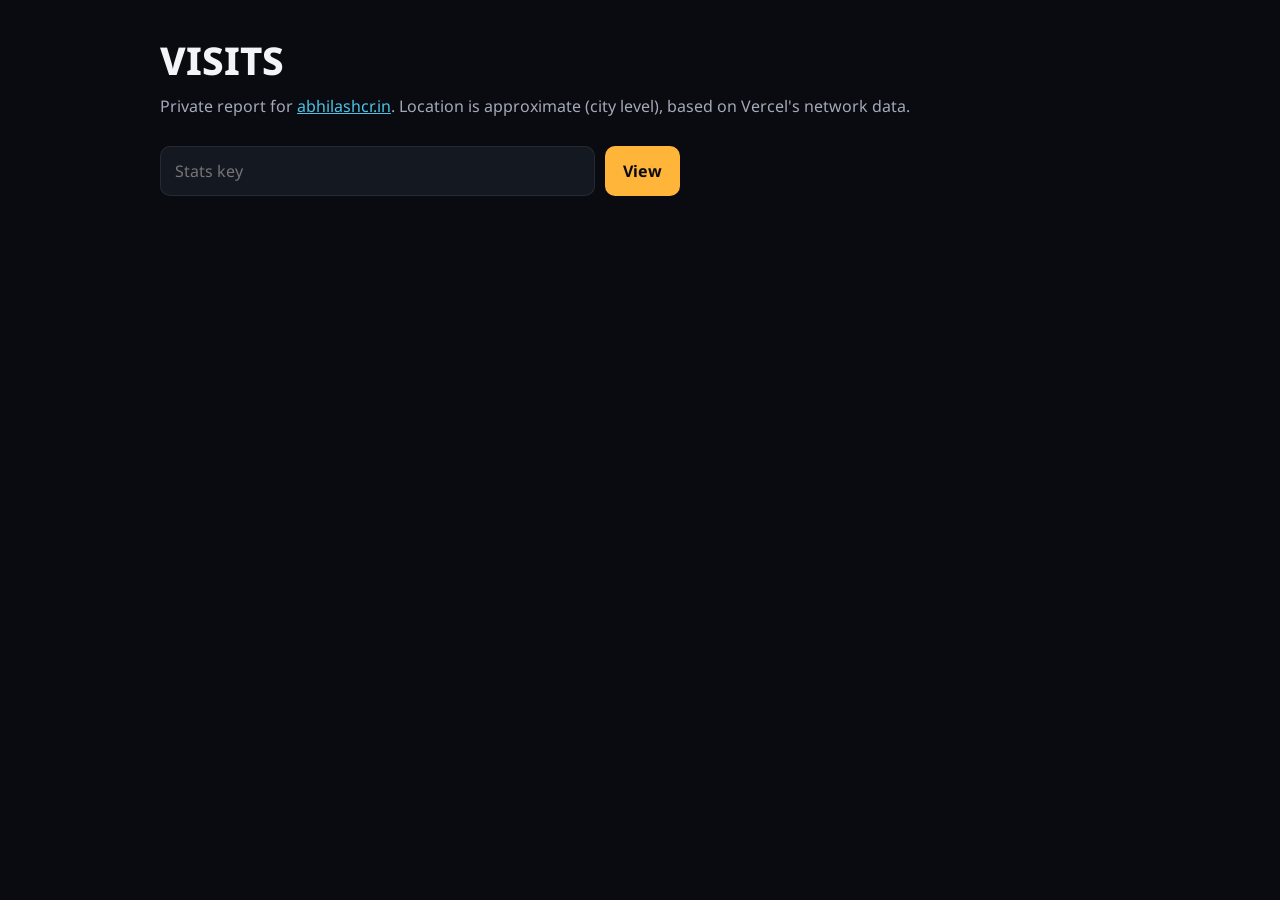
<file: stats.html>
<!DOCTYPE html>
<html lang="en">
<head>
  <meta charset="utf-8">
  <meta name="viewport" content="width=device-width, initial-scale=1, viewport-fit=cover">
  <meta name="robots" content="noindex, nofollow">
  <title>Visits — abhilashcr.in</title>
  <link rel="icon" href="assets/favicon-32.png" type="image/png" sizes="32x32">
  <link rel="preconnect" href="https://fonts.googleapis.com">
  <link rel="preconnect" href="https://fonts.gstatic.com" crossorigin>
  <link href="https://fonts.googleapis.com/css2?family=Noto+Sans:wght@400;600;700;800&display=swap" rel="stylesheet">
  <style>
    :root { --ink: #0a0b10; --card: #141821; --line: rgba(255,255,255,.08); --text: #f3f4f7; --muted: #a3a9b8; --sky: #4cc3e6; --ember: #ffb43a; --fire: #ff6a13; color-scheme: dark; }
    * { box-sizing: border-box; }
    [hidden] { display: none !important; }
    body { margin: 0; font-family: "Noto Sans", system-ui, sans-serif; background: var(--ink); color: var(--text); line-height: 1.5; }
    main { max-width: 1040px; margin: 0 auto; padding: calc(32px + env(safe-area-inset-top, 0px)) 16px calc(48px + env(safe-area-inset-bottom, 0px)); padding-inline: clamp(16px, 4vw, 40px); }
    h1 { margin: 0 0 4px; font-size: clamp(1.6rem, 4vw, 2.4rem); font-weight: 800; text-transform: uppercase; }
    .sub { margin: 0 0 28px; color: var(--muted); }
    a { color: var(--sky); }
    form { display: flex; gap: 10px; flex-wrap: wrap; max-width: 520px; }
    input { flex: 1 1 220px; padding: 12px 14px; border-radius: 10px; border: 1px solid var(--line); background: var(--card); color: var(--text); font: inherit; }
    button { padding: 12px 18px; border-radius: 10px; border: 0; background: var(--ember); color: var(--ink); font: inherit; font-weight: 700; cursor: pointer; }
    button.ghost { background: transparent; color: var(--muted); border: 1px solid var(--line); }
    .msg { margin: 12px 0 0; color: var(--fire); min-height: 1.5em; }
    .tiles { display: grid; grid-template-columns: repeat(auto-fit, minmax(160px, 1fr)); gap: 12px; margin-bottom: 24px; }
    .tile { padding: 16px 18px; border-radius: 14px; background: var(--card); border: 1px solid var(--line); }
    .tile b { display: block; font-size: 2rem; line-height: 1.1; color: var(--ember); font-variant-numeric: tabular-nums; }
    .tile span { font-size: .8rem; color: var(--muted); text-transform: uppercase; letter-spacing: .08em; }
    .grid { display: grid; grid-template-columns: 1.4fr 1fr; gap: 16px; }
    section { padding: 18px 20px; border-radius: 16px; background: var(--card); border: 1px solid var(--line); min-width: 0; }
    h2 { margin: 0 0 12px; font-size: .8rem; letter-spacing: .1em; text-transform: uppercase; color: var(--sky); }
    .scroll { overflow-x: auto; }
    table { width: 100%; border-collapse: collapse; font-size: .9rem; }
    th, td { text-align: left; padding: 7px 6px; border-bottom: 1px solid var(--line); white-space: nowrap; }
    th { color: var(--muted); font-weight: 600; font-size: .75rem; text-transform: uppercase; letter-spacing: .06em; }
    th:last-child:not(:first-child) { text-align: right; }
    td.n { text-align: right; font-variant-numeric: tabular-nums; font-weight: 700; }
    .bar { height: 4px; border-radius: 2px; background: var(--sky); opacity: .7; margin-top: 4px; }
    .empty { color: var(--muted); }
    .toolbar { display: flex; gap: 10px; justify-content: space-between; align-items: center; flex-wrap: wrap; margin-bottom: 18px; }
    @media (max-width: 760px) { .grid { grid-template-columns: 1fr; } }
  </style>
</head>
<body>
  <main>
    <h1>Visits</h1>
    <p class="sub">Private report for <a href="/">abhilashcr.in</a>. Location is approximate (city level), based on Vercel's network data.</p>

    <form id="login">
      <input id="key" type="password" placeholder="Stats key" autocomplete="current-password" required>
      <button type="submit">View</button>
    </form>
    <p class="msg" id="msg" role="status"></p>

    <div id="report" hidden>
      <div class="toolbar">
        <span class="sub" id="updated" style="margin:0"></span>
        <span>
          <button class="ghost" id="refresh" type="button">Refresh</button>
          <button class="ghost" id="logout" type="button">Lock</button>
        </span>
      </div>
      <div class="tiles" id="tiles"></div>
      <div class="grid">
        <section><h2>Visits by city</h2><div class="scroll"><table id="cities"></table></div></section>
        <section><h2>By country</h2><div class="scroll"><table id="countries"></table></div></section>
        <section><h2>Recent visits</h2><div class="scroll"><table id="recent"></table></div></section>
        <section><h2>Last 30 days</h2><div class="scroll"><table id="days"></table></div></section>
      </div>
    </div>
  </main>

  <script>
  (function () {
    "use strict";
    var $ = function (id) { return document.getElementById(id); };
    var fmt = new Intl.NumberFormat();
    var KEY = "acr-stats-key";

    function store(v) { try { v === null ? sessionStorage.removeItem(KEY) : sessionStorage.setItem(KEY, v); } catch (e) {} }
    function saved() { try { return sessionStorage.getItem(KEY); } catch (e) { return null; } }

    function esc(s) { return String(s).replace(/[&<>"]/g, function (c) { return { "&": "&amp;", "<": "&lt;", ">": "&gt;", '"': "&quot;" }[c]; }); }

    function rows(el, head, data, render) {
      if (!data.length) { el.innerHTML = '<tr><td class="empty">No visits yet.</td></tr>'; return; }
      el.innerHTML = "<tr>" + head.map(function (h) { return "<th>" + h + "</th>"; }).join("") + "</tr>" + data.map(render).join("");
    }

    function show(d) {
      var top = d.cities[0] ? d.cities[0].visits : 1;
      var today = new Date().toISOString().slice(0, 10);
      var todayRow = d.days.filter(function (r) { return r.name === today; })[0];

      $("tiles").innerHTML = [
        ["Total visits", d.total],
        ["Today (UTC)", todayRow ? todayRow.visits : 0],
        ["Cities", d.cities.length],
        ["Countries", d.countries.length]
      ].map(function (t) { return '<div class="tile"><b>' + fmt.format(t[1]) + "</b><span>" + t[0] + "</span></div>"; }).join("");

      rows($("cities"), ["City", "Visits"], d.cities, function (r) {
        return "<tr><td>" + esc(r.name) + '<div class="bar" style="width:' + Math.max(4, r.visits / top * 100) + '%"></div></td><td class="n">' + fmt.format(r.visits) + "</td></tr>";
      });
      rows($("countries"), ["Country", "Visits"], d.countries, function (r) {
        return "<tr><td>" + esc(r.name) + '</td><td class="n">' + fmt.format(r.visits) + "</td></tr>";
      });
      rows($("days"), ["Date", "Visits"], d.days, function (r) {
        return "<tr><td>" + esc(r.name) + '</td><td class="n">' + fmt.format(r.visits) + "</td></tr>";
      });
      rows($("recent"), ["When", "Place"], d.recent, function (r) {
        var when = new Date(r.t).toLocaleString(undefined, { dateStyle: "medium", timeStyle: "short" });
        return "<tr><td>" + esc(when) + "</td><td>" + esc([r.city, r.region, r.country].filter(Boolean).join(", ")) + "</td></tr>";
      });

      $("updated").textContent = "Updated " + new Date().toLocaleTimeString();
      $("login").hidden = true;
      $("report").hidden = false;
    }

    function load(key) {
      $("msg").textContent = "Loading…";
      return fetch("/api/stats", { headers: { Authorization: "Bearer " + key }, cache: "no-store" })
        .then(function (r) { return r.json().then(function (j) { return { ok: r.ok, body: j }; }); })
        .then(function (r) {
          if (!r.ok) throw new Error(r.body.error || "Request failed");
          store(key);
          $("msg").textContent = "";
          show(r.body);
        })
        .catch(function (e) {
          store(null);
          $("report").hidden = true;
          $("login").hidden = false;
          $("msg").textContent = e.message;
        });
    }

    $("login").addEventListener("submit", function (e) { e.preventDefault(); load($("key").value.trim()); });
    $("refresh").addEventListener("click", function () { var k = saved(); if (k) load(k); });
    $("logout").addEventListener("click", function () { store(null); $("key").value = ""; $("report").hidden = true; $("login").hidden = false; });

    var k = saved();
    if (k) load(k);
  })();
  </script>
</body>
</html>
</file>
